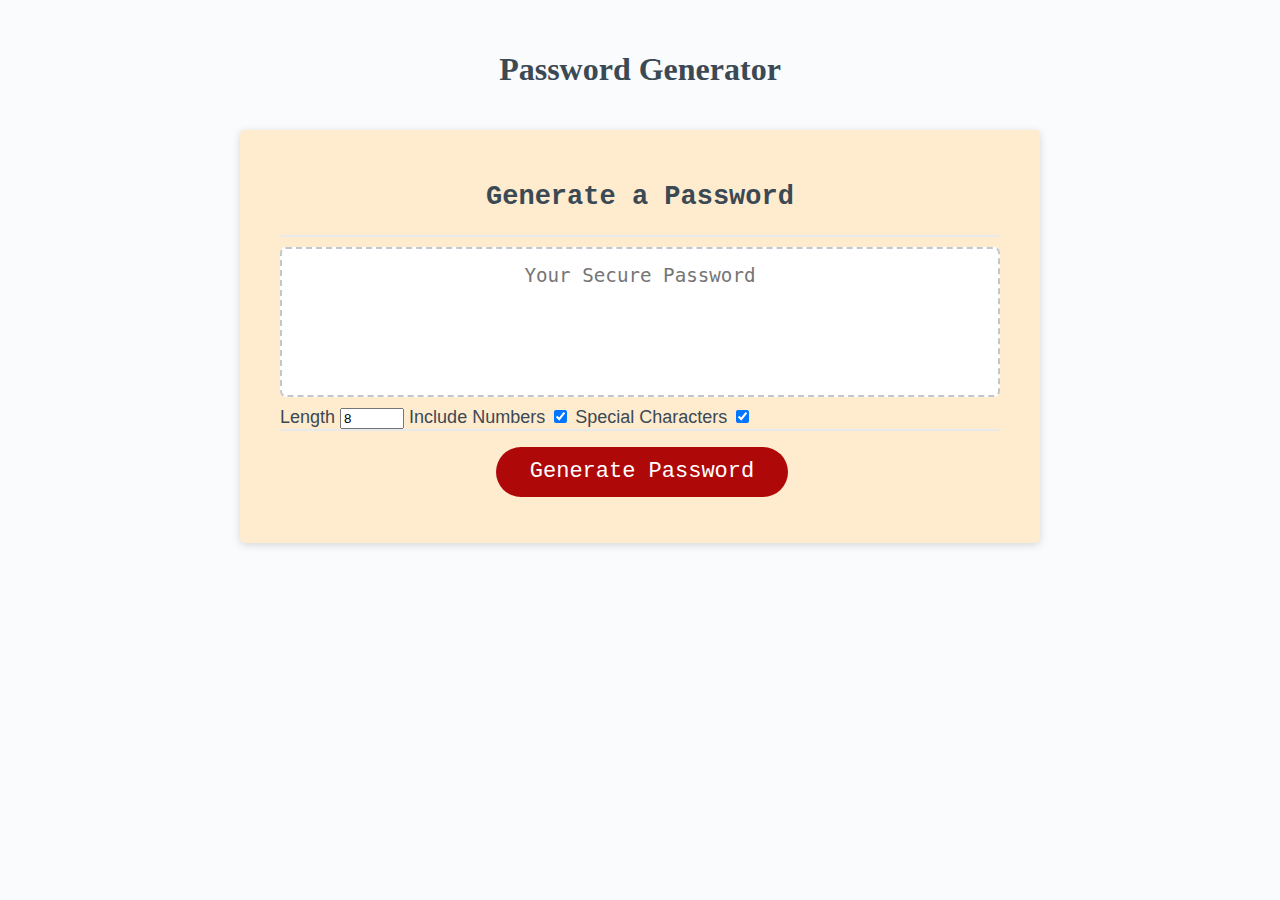
<file: index.html>
<!DOCTYPE html>
<html lang="en">
  <head>
    <meta charset="UTF-8" />
    <meta name="viewport" content="width=device-width, initial-scale=1.0" />
    <meta http-equiv="X-UA-Compatible" content="ie=edge" />
    <title>Password Generator</title>
    <link rel="stylesheet" href="Develop/style.css" />
  </head>
  <body>
    <div class="wrapper">
      <header>
        <h1>Password Generator</h1>
      </header>
      <div class="card">
        <div class="card-header">
          <h2>Generate a Password</h2>
        </div>
        <div class="card-body">
          <textarea
            readonly
            id="password"
            placeholder="Your Secure Password"
            aria-label="Generated Password"
          ></textarea>
          <label for="length">Length</label>
          <input type="number" id="length" value="8" min="8" max="128" />    
          <label for="numbers">Include Numbers</label>
          <input type="checkbox" id="numbers" checked />
          <label for="symbols">Special Characters</label>
          <input type="checkbox" id="symbols" checked />
        </div>
        <div class="card-footer">
          <button id="generate" class="btn">Generate Password</button>
        </div>
      </div>
    </div>
    <script src="Develop/script.js"></script>
  </body>
</html>
</file>
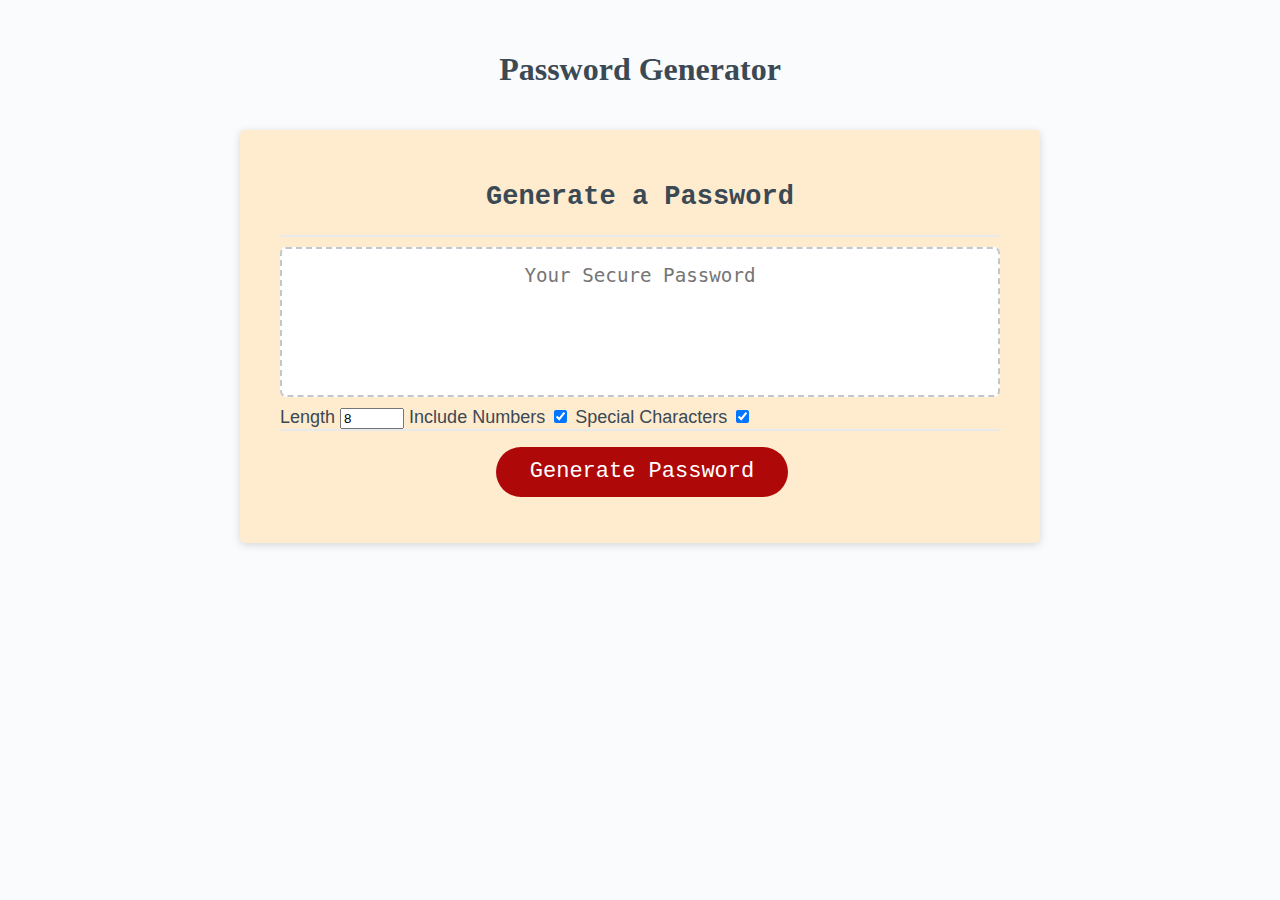
<file: Develop/index.html>
<!DOCTYPE html>
<html lang="en">
  <head>
    <meta charset="UTF-8" />
    <meta name="viewport" content="width=device-width, initial-scale=1.0" />
    <meta http-equiv="X-UA-Compatible" content="ie=edge" />
    <title>Password Generator</title>
    <link rel="stylesheet" href="style.css" />
  </head>
  <body>
    <div class="wrapper">
      <header>
        <h1>Password Generator</h1>
      </header>
      <div class="card">
        <div class="card-header">
          <h2>Generate a Password</h2>
        </div>
        <div class="card-body">
          <textarea
            readonly
            id="password"
            placeholder="Your Secure Password"
            aria-label="Generated Password"
          ></textarea>
          <label for="length">Length</label>
          <input type="number" id="length" value="8" min="8" max="128" />    
          <label for="numbers">Include Numbers</label>
          <input type="checkbox" id="numbers" checked />
          <label for="symbols">Special Characters</label>
          <input type="checkbox" id="symbols" checked />
        </div>
        <div class="card-footer">
          <button id="generate" class="btn">Generate Password</button>
        </div>
      </div>
    </div>
    <script src="script.js"></script>
  </body>
</html>
</file>
<file: Develop/style.css>
*,
*::before,
*::after {
  box-sizing: border-box;
}

html,
body,
.wrapper {
  height: 100%;
  margin: 0;
  padding: 0;
}

body {
  font-family: sans-serif;
  background-color: #f9fbfd;
}

.wrapper {
  padding-top: 30px;
  padding-left: 20px;
  padding-right: 20px;
}

header {
  text-align: center;
  padding: 20px;
  padding-top: 0px;
  color: hsl(206, 17%, 28%);
}

h1 {
  font-family: copperplate;
  font-size: xx-large;
}
  
h2 {
  text-align: center;
  font-family: 'Courier New', Courier, monospace;
}

.card {
  background-color: blanchedalmond;
  border-radius: 5px;
  border-width: 1px;
  box-shadow: rgba(0, 0, 0, 0.15) 0px 2px 8px 0px;
  color: hsl(206, 17%, 28%);
  font-size: 18px;
  margin: 0 auto;
  max-width: 800px;
  padding: 30px 40px;
}

.card-header::after {
  content: " ";
  display: block;
  width: 100%;
  background: #e7e9eb;
  height: 2px;
}

.card-body {
  min-height: 100px;
}

.card-footer {
  text-align: center;
}

.card-footer::before {
  content: " ";
  display: block;
  width: 100%;
  background: #e7e9eb;
  height: 2px;
}

.card-footer::after {
  content: " ";
  display: block;
  clear: both;
}

.btn {
  border: none;
  background-color: hsl(360, 91%, 36%);
  border-radius: 25px;
  box-shadow: rgba(0, 0, 0, 0.1) 0px 1px 6px 0px rgba(0, 0, 0, 0.2) 0px 1px 1px
    0px;
  color: hsl(0, 0%, 100%);
  display: inline-block;
  font-size: 22px;
  line-height: 22px;
  margin: 16px 16px 16px 20px;
  padding: 14px 34px;
  text-align: center;
  cursor: pointer;
  font-family: 'Courier New', Courier, monospace;
}

button[disabled] {
  cursor: default;
  background: #c0c7cf;
}

.float-right {
  float: right;
}

#password {
  -webkit-appearance: none;
  -moz-appearance: none;
  appearance: none;
  border: none;
  display: block;
  width: 100%;
  padding-top: 15px;
  padding-left: 15px;
  padding-right: 15px;
  padding-bottom: 85px;
  font-size: 1.2rem;
  text-align: center;
  margin-top: 10px;
  margin-bottom: 10px;
  border: 2px dashed #c0c7cf;
  border-radius: 6px;
  resize: none;
  overflow: hidden;
}

@media (max-width: 690px) {
  .btn {
    font-size: 1rem;
    margin: 16px 0px 0px 0px;
    padding: 10px 15px;
  }

  #password {
    font-size: 1rem;
  }
}

@media (max-width: 500px) {
  .btn {
    font-size: 0.8rem;
  }
}
</file>
